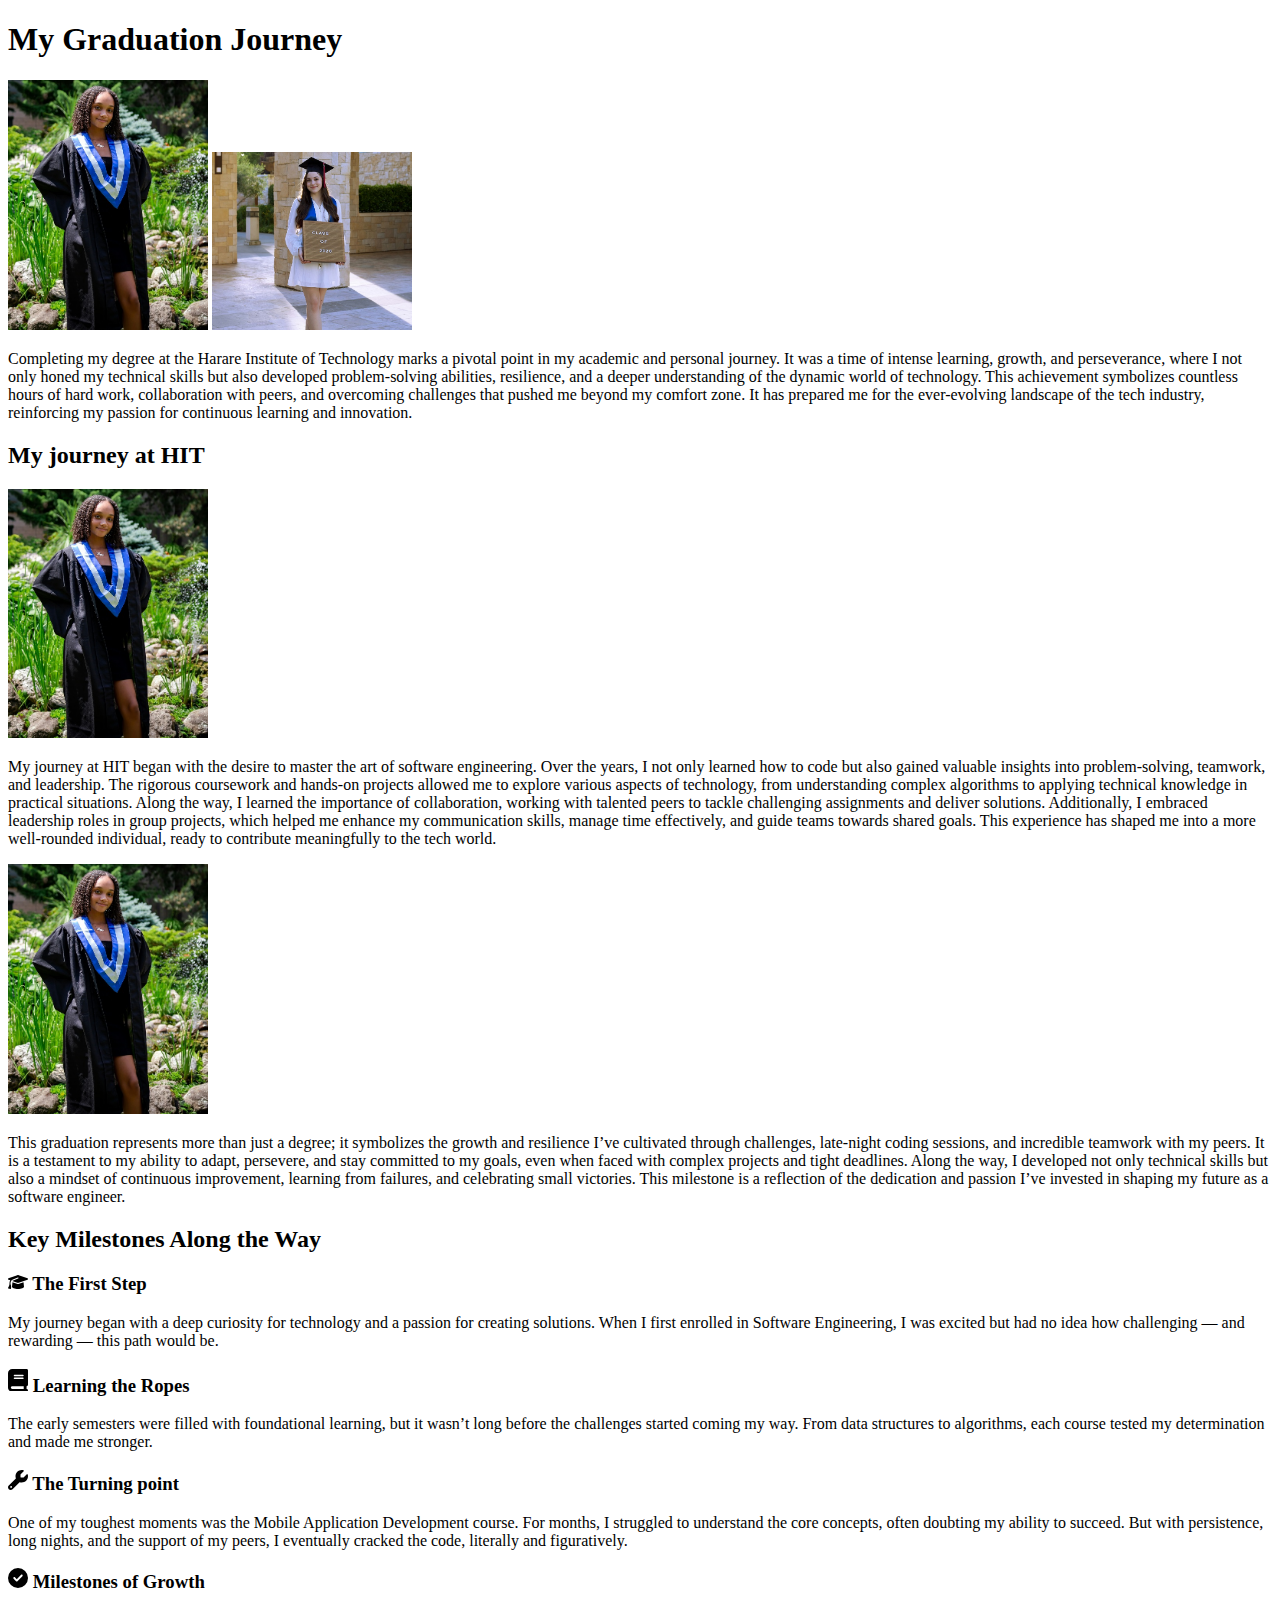
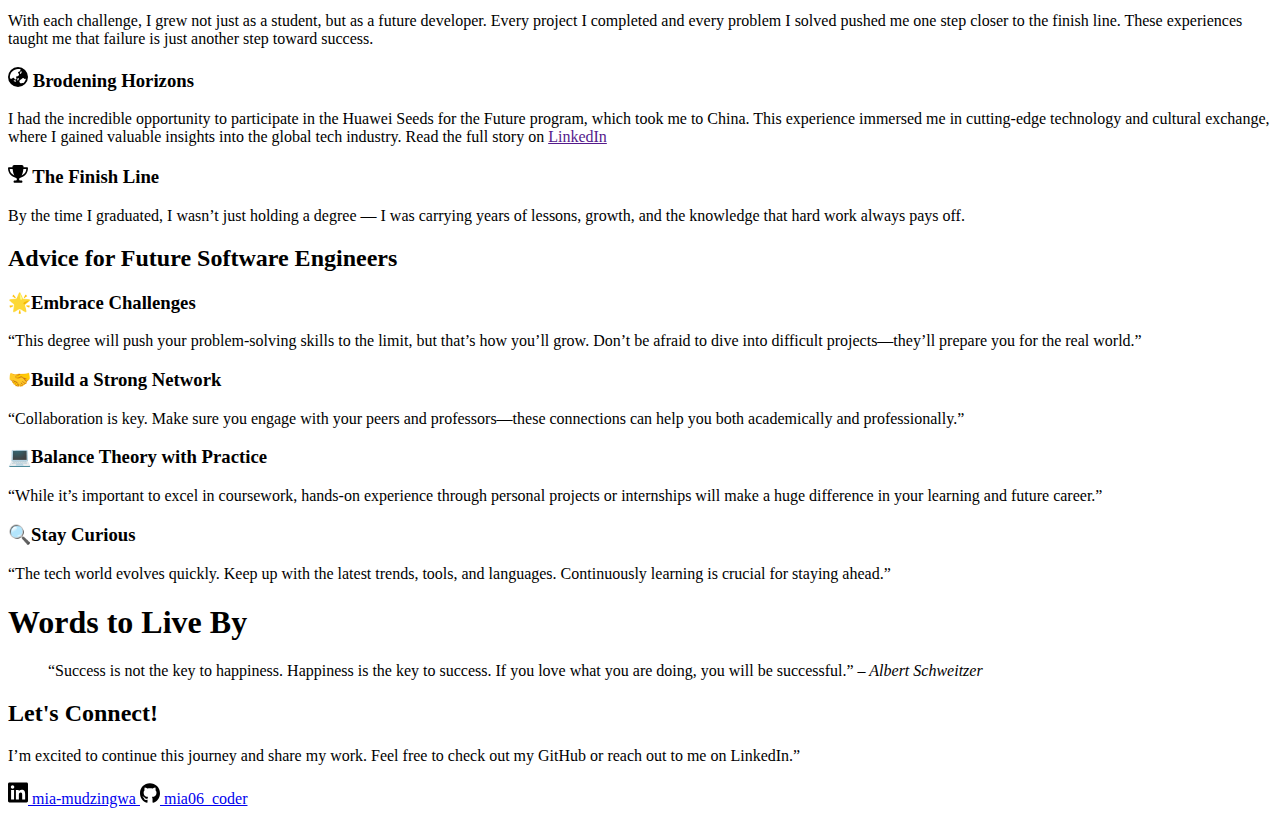
<file: challenges/biggest-achievements/index.html>
<!DOCTYPE html>

<html lang="en">
  <head></head>
  <body>
    <meta charset="UTF-8" />
    <meta
      name="viewport"
      content="width=device-width, initial-scale=1.0"
    /><meta
      name="description"
      content="Discover Mia Mudzingwa's graduation journey at the Harare Institute of Technology, celebrating her key milestones and achievements in software engineering."
    />
    <meta
      name="keywords"
      content="Mia Mudzingwa, graduation, Harare Institute of Technology, software engineering, achievements, milestones"
    />
    <meta name="author" content="Mia Mudzingwa" />

    <title>From Dreams to Achievements: My Path in Software Engineering.</title>

    <header>
      <section class="intro">
        <div>
          <h1>My Graduation Journey</h1>

          <div class="images">
            <img src="./assets/images/grad1.jpg" alt="" width="200" />

            <img src="./assets/images/grad2.jpg" alt="" width="200" />
          </div>
        </div>

        <div>
          <p>
            Completing my degree at the Harare Institute of Technology marks a
            pivotal point in my academic and personal journey. It was a time of
            intense learning, growth, and perseverance, where I not only honed
            my technical skills but also developed problem-solving abilities,
            resilience, and a deeper understanding of the dynamic world of
            technology. This achievement symbolizes countless hours of hard
            work, collaboration with peers, and overcoming challenges that
            pushed me beyond my comfort zone. It has prepared me for the
            ever-evolving landscape of the tech industry, reinforcing my passion
            for continuous learning and innovation.
          </p>
        </div>
      </section>
    </header>

    <main>
      <section class="journey">
        <h2>My journey at HIT</h2>

        <div>
          <div>
            <img src="./assets/images/grad1.jpg" alt="" width="200" />

            <p>
              My journey at HIT began with the desire to master the art of
              software engineering. Over the years, I not only learned how to
              code but also gained valuable insights into problem-solving,
              teamwork, and leadership. The rigorous coursework and hands-on
              projects allowed me to explore various aspects of technology, from
              understanding complex algorithms to applying technical knowledge
              in practical situations. Along the way, I learned the importance
              of collaboration, working with talented peers to tackle
              challenging assignments and deliver solutions. Additionally, I
              embraced leadership roles in group projects, which helped me
              enhance my communication skills, manage time effectively, and
              guide teams towards shared goals. This experience has shaped me
              into a more well-rounded individual, ready to contribute
              meaningfully to the tech world.
            </p>
          </div>

          <div>
            <img src="./assets/images/grad1.jpg" alt="" width="200" />

            <p>
              This graduation represents more than just a degree; it symbolizes
              the growth and resilience I’ve cultivated through challenges,
              late-night coding sessions, and incredible teamwork with my peers.
              It is a testament to my ability to adapt, persevere, and stay
              committed to my goals, even when faced with complex projects and
              tight deadlines. Along the way, I developed not only technical
              skills but also a mindset of continuous improvement, learning from
              failures, and celebrating small victories. This milestone is a
              reflection of the dedication and passion I’ve invested in shaping
              my future as a software engineer.
            </p>
          </div>
        </div>
      </section>

      <section class="milestones">
        <h2>Key Milestones Along the Way</h2>

        <div class="milestone-container">
          <div class="milestone visible">
            <div class="milestone-img"></div>

            <div class="milestone-content">
              <h3>
                <svg
                  xmlns="http://www.w3.org/2000/svg"
                  viewBox="0 0 640 512"
                  width="20"
                >
                  <!--!Font Awesome Free 6.6.0 by @fontawesome - https://fontawesome.com License - https://fontawesome.com/license/free Copyright 2024 Fonticons, Inc.-->

                  <path
                    d="M320 32c-8.1 0-16.1 1.4-23.7 4.1L15.8 137.4C6.3 140.9 0 149.9 0 160s6.3 19.1 15.8 22.6l57.9 20.9C57.3 229.3 48 259.8 48 291.9l0 28.1c0 28.4-10.8 57.7-22.3 80.8c-6.5 13-13.9 25.8-22.5 37.6C0 442.7-.9 448.3 .9 453.4s6 8.9 11.2 10.2l64 16c4.2 1.1 8.7 .3 12.4-2s6.3-6.1 7.1-10.4c8.6-42.8 4.3-81.2-2.1-108.7C90.3 344.3 86 329.8 80 316.5l0-24.6c0-30.2 10.2-58.7 27.9-81.5c12.9-15.5 29.6-28 49.2-35.7l157-61.7c8.2-3.2 17.5 .8 20.7 9s-.8 17.5-9 20.7l-157 61.7c-12.4 4.9-23.3 12.4-32.2 21.6l159.6 57.6c7.6 2.7 15.6 4.1 23.7 4.1s16.1-1.4 23.7-4.1L624.2 182.6c9.5-3.4 15.8-12.5 15.8-22.6s-6.3-19.1-15.8-22.6L343.7 36.1C336.1 33.4 328.1 32 320 32zM128 408c0 35.3 86 72 192 72s192-36.7 192-72L496.7 262.6 354.5 314c-11.1 4-22.8 6-34.5 6s-23.5-2-34.5-6L143.3 262.6 128 408z"
                  ></path>
                </svg>
                The First Step
              </h3>

              <p>
                My journey began with a deep curiosity for technology and a
                passion for creating solutions. When I first enrolled in
                Software Engineering, I was excited but had no idea how
                challenging — and rewarding — this path would be.
              </p>
            </div>
          </div>

          <div class="milestone visible">
            <div class="milestone-img"></div>

            <div class="milestone-content">
              <h3>
                <svg
                  xmlns="http://www.w3.org/2000/svg"
                  viewBox="0 0 448 512"
                  width="20"
                >
                  <!--!Font Awesome Free 6.6.0 by @fontawesome - https://fontawesome.com License - https://fontawesome.com/license/free Copyright 2024 Fonticons, Inc.-->

                  <path
                    d="M96 0C43 0 0 43 0 96L0 416c0 53 43 96 96 96l288 0 32 0c17.7 0 32-14.3 32-32s-14.3-32-32-32l0-64c17.7 0 32-14.3 32-32l0-320c0-17.7-14.3-32-32-32L384 0 96 0zm0 384l256 0 0 64L96 448c-17.7 0-32-14.3-32-32s14.3-32 32-32zm32-240c0-8.8 7.2-16 16-16l192 0c8.8 0 16 7.2 16 16s-7.2 16-16 16l-192 0c-8.8 0-16-7.2-16-16zm16 48l192 0c8.8 0 16 7.2 16 16s-7.2 16-16 16l-192 0c-8.8 0-16-7.2-16-16s7.2-16 16-16z"
                  ></path>
                </svg>
                Learning the Ropes
              </h3>

              <p>
                The early semesters were filled with foundational learning, but
                it wasn’t long before the challenges started coming my way. From
                data structures to algorithms, each course tested my
                determination and made me stronger.
              </p>
            </div>
          </div>

          <div class="milestone visible">
            <div class="milestone-img"></div>

            <div class="milestone-content">
              <h3>
                <svg
                  xmlns="http://www.w3.org/2000/svg"
                  viewBox="0 0 512 512"
                  width="20"
                >
                  <!--!Font Awesome Free 6.6.0 by @fontawesome - https://fontawesome.com License - https://fontawesome.com/license/free Copyright 2024 Fonticons, Inc.-->

                  <path
                    d="M352 320c88.4 0 160-71.6 160-160c0-15.3-2.2-30.1-6.2-44.2c-3.1-10.8-16.4-13.2-24.3-5.3l-76.8 76.8c-3 3-7.1 4.7-11.3 4.7L336 192c-8.8 0-16-7.2-16-16l0-57.4c0-4.2 1.7-8.3 4.7-11.3l76.8-76.8c7.9-7.9 5.4-21.2-5.3-24.3C382.1 2.2 367.3 0 352 0C263.6 0 192 71.6 192 160c0 19.1 3.4 37.5 9.5 54.5L19.9 396.1C7.2 408.8 0 426.1 0 444.1C0 481.6 30.4 512 67.9 512c18 0 35.3-7.2 48-19.9L297.5 310.5c17 6.2 35.4 9.5 54.5 9.5zM80 408a24 24 0 1 1 0 48 24 24 0 1 1 0-48z"
                  ></path>
                </svg>
                The Turning point
              </h3>

              <p>
                One of my toughest moments was the Mobile Application
                Development course. For months, I struggled to understand the
                core concepts, often doubting my ability to succeed. But with
                persistence, long nights, and the support of my peers, I
                eventually cracked the code, literally and figuratively.
              </p>
            </div>
          </div>

          <div class="milestone visible">
            <div class="milestone-img"></div>

            <div class="milestone-content">
              <h3>
                <svg
                  xmlns="http://www.w3.org/2000/svg"
                  viewBox="0 0 512 512"
                  width="20"
                >
                  <!--!Font Awesome Free 6.6.0 by @fontawesome - https://fontawesome.com License - https://fontawesome.com/license/free Copyright 2024 Fonticons, Inc.-->

                  <path
                    d="M256 512A256 256 0 1 0 256 0a256 256 0 1 0 0 512zM369 209L241 337c-9.4 9.4-24.6 9.4-33.9 0l-64-64c-9.4-9.4-9.4-24.6 0-33.9s24.6-9.4 33.9 0l47 47L335 175c9.4-9.4 24.6-9.4 33.9 0s9.4 24.6 0 33.9z"
                  ></path>
                </svg>

                Milestones of Growth
              </h3>

              <p>
                With each challenge, I grew not just as a student, but as a
                future developer. Every project I completed and every problem I
                solved pushed me one step closer to the finish line. These
                experiences taught me that failure is just another step toward
                success.
              </p>
            </div>
          </div>

          <div class="milestone visible">
            <div class="milestone-img"></div>

            <div class="milestone-content">
              <h3>
                <svg
                  xmlns="http://www.w3.org/2000/svg"
                  viewBox="0 0 512 512"
                  width="20"
                >
                  <!--!Font Awesome Free 6.6.0 by @fontawesome - https://fontawesome.com License - https://fontawesome.com/license/free Copyright 2024 Fonticons, Inc.-->

                  <path
                    d="M51.7 295.1l31.7 6.3c7.9 1.6 16-.9 21.7-6.6l15.4-15.4c11.6-11.6 31.1-8.4 38.4 6.2l9.3 18.5c4.8 9.6 14.6 15.7 25.4 15.7c15.2 0 26.1-14.6 21.7-29.2l-6-19.9c-4.6-15.4 6.9-30.9 23-30.9l2.3 0c13.4 0 25.9-6.7 33.3-17.8l10.7-16.1c5.6-8.5 5.3-19.6-.8-27.7l-16.1-21.5c-10.3-13.7-3.3-33.5 13.4-37.7l17-4.3c7.5-1.9 13.6-7.2 16.5-14.4l16.4-40.9C303.4 52.1 280.2 48 256 48C141.1 48 48 141.1 48 256c0 13.4 1.3 26.5 3.7 39.1zm407.7 4.6c-3-.3-6-.1-9 .8l-15.8 4.4c-6.7 1.9-13.8-.9-17.5-6.7l-2-3.1c-6-9.4-16.4-15.1-27.6-15.1s-21.6 5.7-27.6 15.1l-6.1 9.5c-1.4 2.2-3.4 4.1-5.7 5.3L312 330.1c-18.1 10.1-25.5 32.4-17 51.3l5.5 12.4c8.6 19.2 30.7 28.5 50.5 21.1l2.6-1c10-3.7 21.3-2.2 29.9 4.1l1.5 1.1c37.2-29.5 64.1-71.4 74.4-119.5zM0 256a256 256 0 1 1 512 0A256 256 0 1 1 0 256zm144.5 92.1c-2.1 8.6 3.1 17.3 11.6 19.4l32 8c8.6 2.1 17.3-3.1 19.4-11.6s-3.1-17.3-11.6-19.4l-32-8c-8.6-2.1-17.3 3.1-19.4 11.6zm92-20c-2.1 8.6 3.1 17.3 11.6 19.4s17.3-3.1 19.4-11.6l8-32c2.1-8.6-3.1-17.3-11.6-19.4s-17.3 3.1-19.4 11.6l-8 32zM343.2 113.7c-7.9-4-17.5-.7-21.5 7.2l-16 32c-4 7.9-.7 17.5 7.2 21.5s17.5 .7 21.5-7.2l16-32c4-7.9 .7-17.5-7.2-21.5z"
                  ></path>
                </svg>

                Brodening Horizons
              </h3>

              <p>
                I had the incredible opportunity to participate in the Huawei
                Seeds for the Future program, which took me to China. This
                experience immersed me in cutting-edge technology and cultural
                exchange, where I gained valuable insights into the global tech
                industry. Read the full story on
                <a href="">LinkedIn</a>
              </p>
            </div>
          </div>

          <div class="milestone visible">
            <div class="milestone-img"></div>

            <div class="milestone-content">
              <h3>
                <svg
                  xmlns="http://www.w3.org/2000/svg"
                  viewBox="0 0 576 512"
                  width="20"
                >
                  <!--!Font Awesome Free 6.6.0 by @fontawesome - https://fontawesome.com License - https://fontawesome.com/license/free Copyright 2024 Fonticons, Inc.-->

                  <path
                    d="M400 0L176 0c-26.5 0-48.1 21.8-47.1 48.2c.2 5.3 .4 10.6 .7 15.8L24 64C10.7 64 0 74.7 0 88c0 92.6 33.5 157 78.5 200.7c44.3 43.1 98.3 64.8 138.1 75.8c23.4 6.5 39.4 26 39.4 45.6c0 20.9-17 37.9-37.9 37.9L192 448c-17.7 0-32 14.3-32 32s14.3 32 32 32l192 0c17.7 0 32-14.3 32-32s-14.3-32-32-32l-26.1 0C337 448 320 431 320 410.1c0-19.6 15.9-39.2 39.4-45.6c39.9-11 93.9-32.7 138.2-75.8C542.5 245 576 180.6 576 88c0-13.3-10.7-24-24-24L446.4 64c.3-5.2 .5-10.4 .7-15.8C448.1 21.8 426.5 0 400 0zM48.9 112l84.4 0c9.1 90.1 29.2 150.3 51.9 190.6c-24.9-11-50.8-26.5-73.2-48.3c-32-31.1-58-76-63-142.3zM464.1 254.3c-22.4 21.8-48.3 37.3-73.2 48.3c22.7-40.3 42.8-100.5 51.9-190.6l84.4 0c-5.1 66.3-31.1 111.2-63 142.3z"
                  ></path>
                </svg>
                The Finish Line
              </h3>

              <p>
                By the time I graduated, I wasn’t just holding a degree — I was
                carrying years of lessons, growth, and the knowledge that hard
                work always pays off.
              </p>
            </div>
          </div>
        </div>
      </section>

      <section class="advice">
        <h2>Advice for Future Software Engineers</h2>

        <div>
          <div class="advice-piece">
            <h3>🌟Embrace Challenges</h3>

            <p>
              “This degree will push your problem-solving skills to the limit,
              but that’s how you’ll grow. Don’t be afraid to dive into difficult
              projects—they’ll prepare you for the real world.”
            </p>
          </div>

          <div class="advice-piece">
            <h3>🤝Build a Strong Network</h3>

            <p>
              “Collaboration is key. Make sure you engage with your peers and
              professors—these connections can help you both academically and
              professionally.”
            </p>
          </div>

          <div class="advice-piece">
            <h3>💻Balance Theory with Practice</h3>

            <p>
              “While it’s important to excel in coursework, hands-on experience
              through personal projects or internships will make a huge
              difference in your learning and future career.”
            </p>
          </div>

          <div class="advice-piece">
            <h3>🔍Stay Curious</h3>

            <p>
              “The tech world evolves quickly. Keep up with the latest trends,
              tools, and languages. Continuously learning is crucial for staying
              ahead.”
            </p>
          </div>
        </div>
      </section>

      <section class="quote">
        <h1>Words to Live By</h1>

        <blockquote>
          “Success is not the key to happiness. Happiness is the key to success.
          If you love what you are doing, you will be successful.”

          <cite>– Albert Schweitzer</cite>
        </blockquote>
      </section>
    </main>

    <footer>
      <div>
        <h2>Let's Connect!</h2>

        <p>
          I’m excited to continue this journey and share my work. Feel free to
          check out my GitHub or reach out to me on LinkedIn.”
        </p>
      </div>

      <div class="contact-links">
        <a
          href="http://www.linkedin/in/mia-mudzingwa"
          target="_blank"
          rel="noopener noreferrer"
          id="linkedin"
          ><svg
            xmlns="http://www.w3.org/2000/svg"
            viewBox="0 0 448 512"
            width="20"
          >
            <!--!Font Awesome Free 6.6.0 by @fontawesome - https://fontawesome.com License - https://fontawesome.com/license/free Copyright 2024 Fonticons, Inc.-->

            <path
              d="M416 32H31.9C14.3 32 0 46.5 0 64.3v383.4C0 465.5 14.3 480 31.9 480H416c17.6 0 32-14.5 32-32.3V64.3c0-17.8-14.4-32.3-32-32.3zM135.4 416H69V202.2h66.5V416zm-33.2-243c-21.3 0-38.5-17.3-38.5-38.5S80.9 96 102.2 96c21.2 0 38.5 17.3 38.5 38.5 0 21.3-17.2 38.5-38.5 38.5zm282.1 243h-66.4V312c0-24.8-.5-56.7-34.5-56.7-34.6 0-39.9 27-39.9 54.9V416h-66.4V202.2h63.7v29.2h.9c8.9-16.8 30.6-34.5 62.9-34.5 67.2 0 79.7 44.3 79.7 101.9V416z"
            ></path>
          </svg>
          mia-mudzingwa
        </a>

        <a
          href="http://www.linkedin/in/mia-mudzingwa"
          target="_blank"
          rel="noopener noreferrer"
          id="github"
          ><svg
            xmlns="http://www.w3.org/2000/svg"
            viewBox="0 0 496 512"
            width="20"
          >
            <!--!Font Awesome Free 6.6.0 by @fontawesome - https://fontawesome.com License - https://fontawesome.com/license/free Copyright 2024 Fonticons, Inc.-->

            <path
              d="M165.9 397.4c0 2-2.3 3.6-5.2 3.6-3.3 .3-5.6-1.3-5.6-3.6 0-2 2.3-3.6 5.2-3.6 3-.3 5.6 1.3 5.6 3.6zm-31.1-4.5c-.7 2 1.3 4.3 4.3 4.9 2.6 1 5.6 0 6.2-2s-1.3-4.3-4.3-5.2c-2.6-.7-5.5 .3-6.2 2.3zm44.2-1.7c-2.9 .7-4.9 2.6-4.6 4.9 .3 2 2.9 3.3 5.9 2.6 2.9-.7 4.9-2.6 4.6-4.6-.3-1.9-3-3.2-5.9-2.9zM244.8 8C106.1 8 0 113.3 0 252c0 110.9 69.8 205.8 169.5 239.2 12.8 2.3 17.3-5.6 17.3-12.1 0-6.2-.3-40.4-.3-61.4 0 0-70 15-84.7-29.8 0 0-11.4-29.1-27.8-36.6 0 0-22.9-15.7 1.6-15.4 0 0 24.9 2 38.6 25.8 21.9 38.6 58.6 27.5 72.9 20.9 2.3-16 8.8-27.1 16-33.7-55.9-6.2-112.3-14.3-112.3-110.5 0-27.5 7.6-41.3 23.6-58.9-2.6-6.5-11.1-33.3 2.6-67.9 20.9-6.5 69 27 69 27 20-5.6 41.5-8.5 62.8-8.5s42.8 2.9 62.8 8.5c0 0 48.1-33.6 69-27 13.7 34.7 5.2 61.4 2.6 67.9 16 17.7 25.8 31.5 25.8 58.9 0 96.5-58.9 104.2-114.8 110.5 9.2 7.9 17 22.9 17 46.4 0 33.7-.3 75.4-.3 83.6 0 6.5 4.6 14.4 17.3 12.1C428.2 457.8 496 362.9 496 252 496 113.3 383.5 8 244.8 8zM97.2 352.9c-1.3 1-1 3.3 .7 5.2 1.6 1.6 3.9 2.3 5.2 1 1.3-1 1-3.3-.7-5.2-1.6-1.6-3.9-2.3-5.2-1zm-10.8-8.1c-.7 1.3 .3 2.9 2.3 3.9 1.6 1 3.6 .7 4.3-.7 .7-1.3-.3-2.9-2.3-3.9-2-.6-3.6-.3-4.3 .7zm32.4 35.6c-1.6 1.3-1 4.3 1.3 6.2 2.3 2.3 5.2 2.6 6.5 1 1.3-1.3 .7-4.3-1.3-6.2-2.2-2.3-5.2-2.6-6.5-1zm-11.4-14.7c-1.6 1-1.6 3.6 0 5.9 1.6 2.3 4.3 3.3 5.6 2.3 1.6-1.3 1.6-3.9 0-6.2-1.4-2.3-4-3.3-5.6-2z"
            ></path>
          </svg>
          mia06_coder
        </a>
      </div>
    </footer>
  </body>
</html>
</file>
